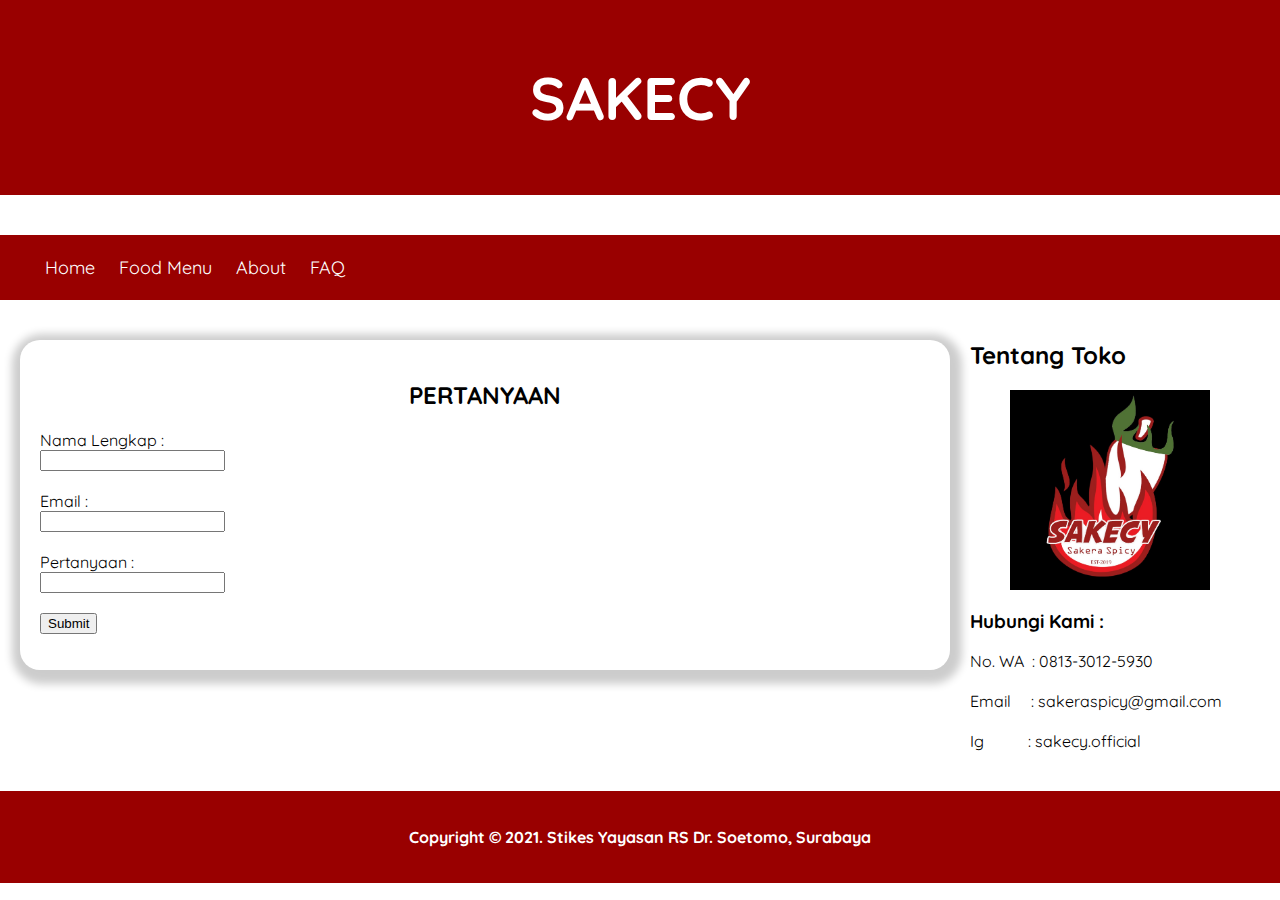
<file: FAQ.html>
<html>
    <head>
        <style>
            body {
                background-color: white;
            }

            h1 {
                color: white;
                padding: 60px;
            } 
            </style>
        <title>SAKECY</title>
        <link rel="stylesheet" href="style.css">
        <meta name="viewport" content="width=device-width, initial-scale=1">
    </head>

    <body>
        <header>
            <div class="jumbotron">
                <h1><center>SAKECY</center></h1>
            </div>
            <nav>
                <ul>
                    <li><a href="index.html">Home</a></li>
                    <li><a href="Food Menu.html">Food Menu</a></li>
                    <li><a href="About.html">About</a></li>
                    <li><a href="FAQ.html">FAQ</a></li>
                </ul>
            </nav>
        </header>

        <main>
            <div id="content">
                <article id="menu" class="card">
                    <h2 id="menu"><center>PERTANYAAN</center></h2>
                    <form>
                        <label for="nama">Nama Lengkap :</label><br>
                        <input type="text" id="nama" name="nama"><br><br>

                        <label for="email">Email :</label><br>
                        <input type="email" id="email" name="email"><br><br>

                        <label for="pertanyaan">Pertanyaan :</label><br>
                        <input type="text" id="pertanyaan" name="pertanyaan"><br><br>

                        <input type="submit" name="submit" value="Submit">
                    </form>
                </article>
            </div>

            <aside>
                <article id="profile" class="profile" class="card">
                    <h2>Tentang Toko</h2>   
                            <figure>
                                <img src="Images/logo.jpeg">
                            </figure>
                                 
                            <section>

                                   <h3>Hubungi Kami : </h3>
                                 
                                    
                                       No. WA &nbsp;: 0813-3012-5930
                                    <br>
                                    <br>
                                       Email  &nbsp; &nbsp;&nbsp;: sakeraspicy@gmail.com
                                    <br>
                                    <br>
                                       Ig  &nbsp;&nbsp;&nbsp;&nbsp;&nbsp;&nbsp;&nbsp;&nbsp;&nbsp;&nbsp;: sakecy.official
                                    
                                    
                                </section>
                            </section>
                    </article>
                </aside>
        </main>
        <br>


            <tabel>
            <footer>
                <footer2><center><p>Copyright &#169; 2021. Stikes Yayasan RS Dr. Soetomo, Surabaya</p></center></footer2>
            </footer>
            </tabel>
    </body>
       
        
</html>
</file>
<file: style.css>
@import url('https://fonts.googleapis.com/css?family=Quicksand:400,700&display=swap');
body {
    font-family: 'Quicksand', sans-serif;
    margin: 0;
   padding: 0;
 }
 @media screen and (max-width: 1000px) {
   #content,
   aside {
       width: 100%;
       padding: 0;
   }
}
 .card {
    box-shadow: 2px 4px 8px 10px rgba(0, 0, 0, 0.2);
    border-radius: 20px;
    padding: 20px;
    margin-top: 20px;
 }
 li {
    display: inline;
    list-style-type: none;
    margin-right: 20px;
}
 .jumbotron {
    font-size: 30px;
    padding: 0;
    background-color: #990000;
    text-align: center;
    color: white;
 }
 nav a {
    font-size: 18px;
    font-weight: 400;
    text-decoration: none;
    color: white;
 }
 header {
   display: inline;
}
 nav {
    background-color: #990000;
    padding: 5px;
    position: sticky;
    top: 0;
 }
  .featured-image {
    width: 100%;
    max-height: 300px;
    object-fit: cover;
    object-position: center;
 }
 nav a:hover {
    font-weight: bold;
 }
 .profile header {
    text-align: center;
 }
 .profile img {
    width: 200px;
 }
h2, h3{
    color: #0303037:57 PM 1/27/2021
}
* {
    /* digunakan untuk menghapus seluruh padding dan margin standar yang diberikan browser pada elemen */
 

    /* Menggunakan border-box dalam perhitungan dimensi box-nya */
    box-sizing: border-box;
}
#content {
    float: left;
    width: 75%;
 }
 aside {
    float: right;
    width: 25%;
    padding-left: 20px;
 }
 main {
    padding: 20px;
    overflow: auto;
    
 }
footer {
    padding: 20px;
    color: white;
    background-color: #990000;
    text-align: center;
    font-weight: bold;
    clear: both;
 }
 footer2 {
   
   color: white;
   background-color: #990000;
   text-align: left;
   font-weight: bold;
   clear: both;
}

/* rule akan diterapkan pada sebuah tautan yang belum pernah dikunjungi 
a:link {
    color: red;
 }
  
 /* rule akan diterapkan pada sebuah tautan yang sudah pernah dikunjungi 
 a:visited {
    color: green;
 }
  
 /* rule akan diterapkan pada sebuah tautan ketika diarahkan dengan kursor 
 a:hover {
    color: pink;
 }
  
 /* rule akan diterapkan pada sebuah tautan ketika ditekan 
 a:active {
    color:orange;
 }*/

 /*tanda kutip
 blockquote::before,
blockquote::after {
   content: '"';
   font-size: 24px;
   font-style: italic;
   font-weight: bold;
}

    /* Rule styling akan diterapkan pada karakter pertama disebuah paragraf atau huruf pertam besar seperti buku-buku*/
   /* p::first-letter {
        font-size: 32px;
        font-weight: bold;
        color: saddlebrown;
    }

    p#letter {
        letter-spacing: 4px;
     }
     p#word {
        word-spacing: 1.5em;
     }

     p#one {
   text-shadow: 1px 1px 0px #000000;
   background-color: #eeeeee;
   color: #666666;
}
 
p#two {
   text-shadow: 1px 1px 3px #666666;
   background-color: #dddddd;
   color: #666666;
}
 
p#three {
   text-shadow: 2px 2px 7px #111111;
   background-color: #cccccc;
   color: #ffffff;
}
 
p#four {
   text-shadow: -1px -1px #666666;
   background-color: #cccccc;
   color: #bbbbbb;
}*/
</file>
